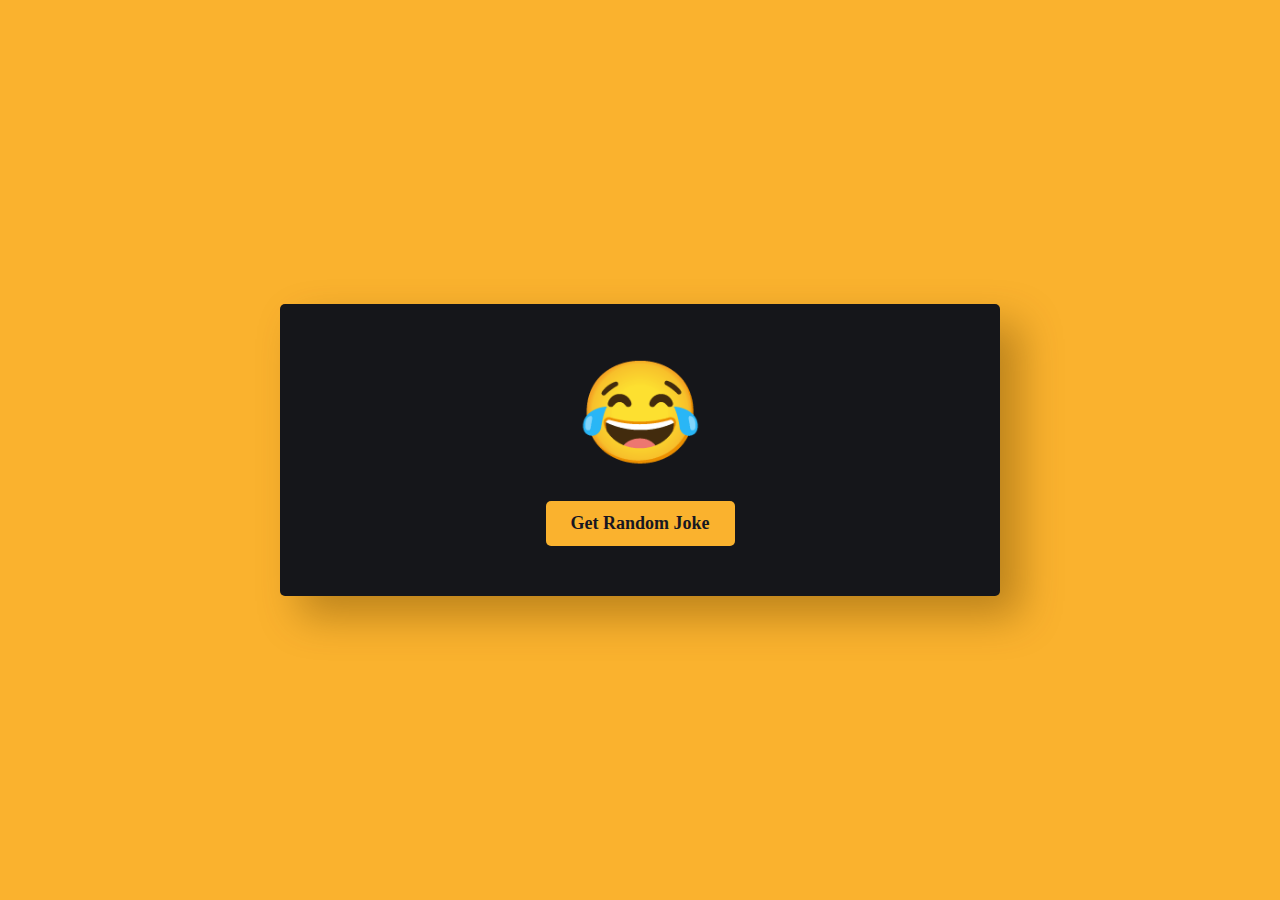
<file: index.html>
<!DOCTYPE html>
<html lang="en">
  <head>
    <meta name="viewport" content="width=device-width initial-scale=1.0" />
    <title>Random Joke Generator</title>
    <!-- Google Font -->
    <link rel="preconnect" href="https://fonts.googleapis.com" />
    <link rel="preconnect" href="https://fonts.gstatic.com" crossorigin />
    <link
      href="https://fonts.googleapis.com/css2?family=Rubik+Mono+One&display=swap"
      rel="stylesheet"
    />
    <!-- Stylesheet -->
    <link rel="stylesheet" href="style.css"
  </head>
  <body>
    <div class="wrapper">
      <span>&#128514;</span>
      <p id="joke"></p>
      <button id="btn">Get Random Joke</button>
    </div>
    <!-- Script -->
    <script src="script.js"></script>
  </body>
</html>
</file>
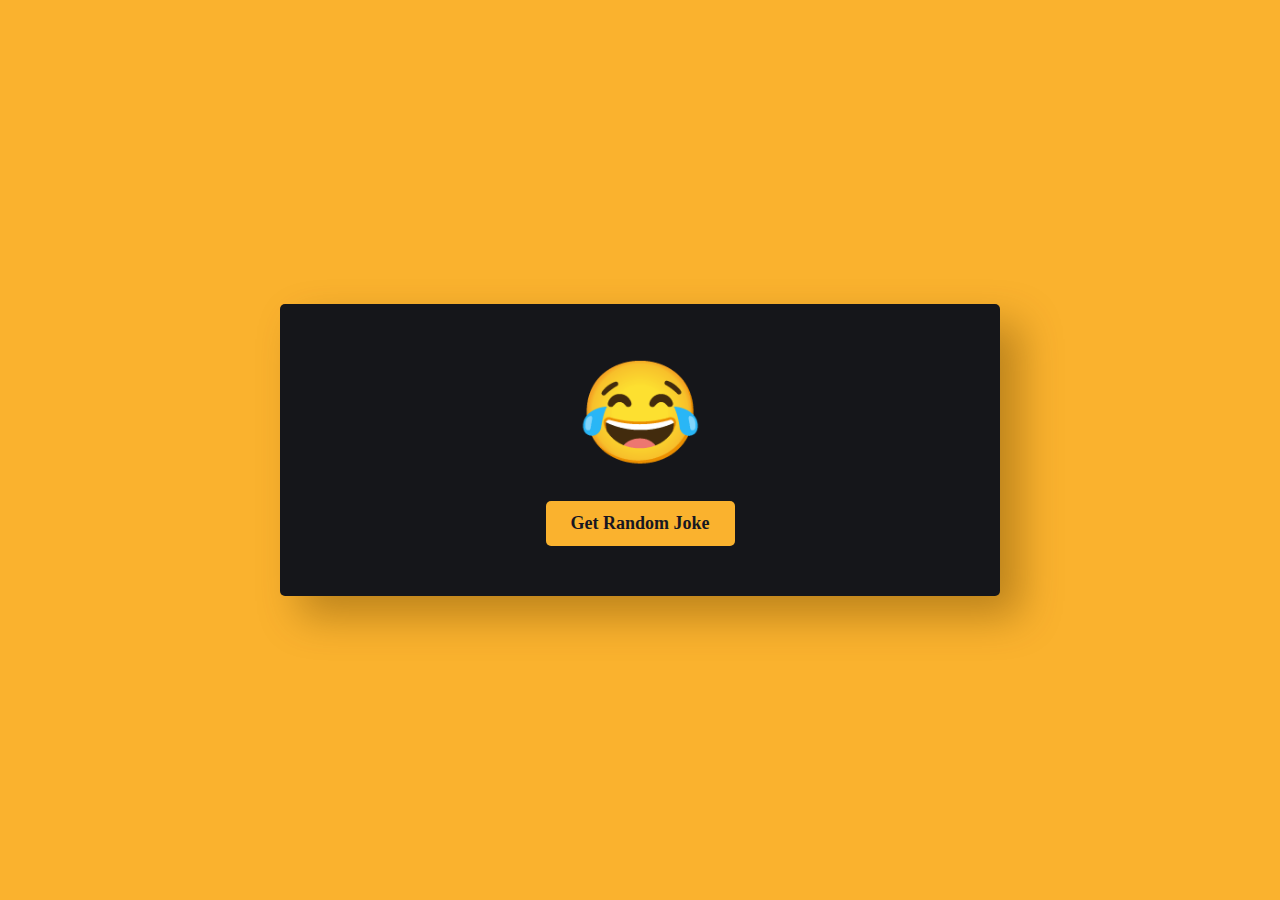
<file: Random Joke Generator - HTML, CSS & Javascript/index.html>
<!DOCTYPE html>
<html lang="en">
  <head>
    <meta name="viewport" content="width=device-width initial-scale=1.0" />
    <title>Random Joke Generator</title>
    <!-- Google Font -->
    <link rel="preconnect" href="https://fonts.googleapis.com" />
    <link rel="preconnect" href="https://fonts.gstatic.com" crossorigin />
    <link
      href="https://fonts.googleapis.com/css2?family=Rubik+Mono+One&display=swap"
      rel="stylesheet"
    />
    <!-- Stylesheet -->
    <link rel="stylesheet" href="style.css"
  </head>
  <body>
    <div class="wrapper">
      <span>&#128514;</span>
      <p id="joke"></p>
      <button id="btn">Get Random Joke</button>
    </div>
    <!-- Script -->
    <script src="script.js"></script>
  </body>
</html>
</file>
<file: style.css>
* {
  padding: 0;
  margin: 0;
  box-sizing: border-box;
  font-family: Rubik;
}

body {
  background-color: #fab22e;
}

.wrapper {
  width: 80vmin;
  padding: 50px 40px;
  background-color: #15161a;
  position: absolute;
  transform: translate(-50%, -50%);
  top: 50%;
  left: 50%;
  border-radius: 5px;
  box-shadow: 20px 20px 40px rgba(97, 63, 0, 0.4);
}

span {
  display: block;
  text-align: center;
  font-size: 100px;
}

p {
  font-size: 16px;
  color: #ffffff;
  font-weight: 400;
  text-align: center;
  word-wrap: break-word;
  line-height: 45px;
  margin: 30px 0;
  opacity: 0;
}
.fade {
  opacity: 1;
  transition: opacity 1.5s;
}

button {
  display: block;
  background-color: #fab22e;
  border: none;
  padding: 5px;
  font-size: 18px;
  color: #171721;
  font-weight: 600;
  padding: 12px 25px;
  margin: 0 auto;
  border-radius: 5px;
  cursor: pointer;
}
</file>
<file: Random Joke Generator - HTML, CSS & Javascript/style.css>
* {
  padding: 0;
  margin: 0;
  box-sizing: border-box;
  font-family: Rubik;
}

body {
  background-color: #fab22e;
}

.wrapper {
  width: 80vmin;
  padding: 50px 40px;
  background-color: #15161a;
  position: absolute;
  transform: translate(-50%, -50%);
  top: 50%;
  left: 50%;
  border-radius: 5px;
  box-shadow: 20px 20px 40px rgba(97, 63, 0, 0.4);
}

span {
  display: block;
  text-align: center;
  font-size: 100px;
}

p {
  font-size: 16px;
  color: #ffffff;
  font-weight: 400;
  text-align: center;
  word-wrap: break-word;
  line-height: 45px;
  margin: 30px 0;
  opacity: 0;
}
.fade {
  opacity: 1;
  transition: opacity 1.5s;
}

button {
  display: block;
  background-color: #fab22e;
  border: none;
  padding: 5px;
  font-size: 18px;
  color: #171721;
  font-weight: 600;
  padding: 12px 25px;
  margin: 0 auto;
  border-radius: 5px;
  cursor: pointer;
}
</file>
